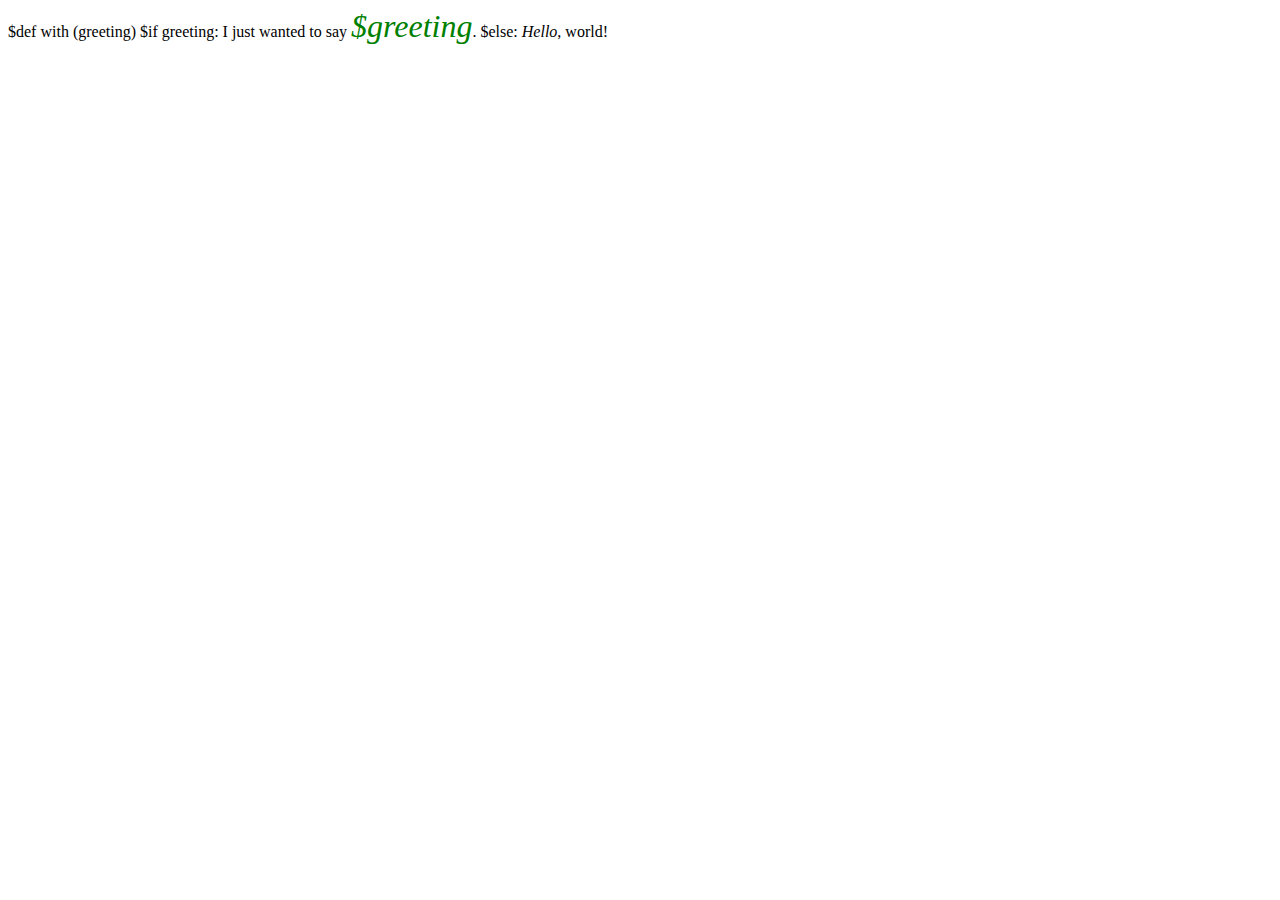
<file: Cristhian-Cerda-python/gothonweb/templates/index.html>
$def with (greeting)

<html>
    <head>
        <title>Gothons Of Planet Percal #25</title>
    </head>
<body>

$if greeting:
    I just wanted to say <em style="color: green; font-size: 2em;">$greeting</em>.
$else:
    <em>Hello</em>, world!

</body>
</html>
</file>
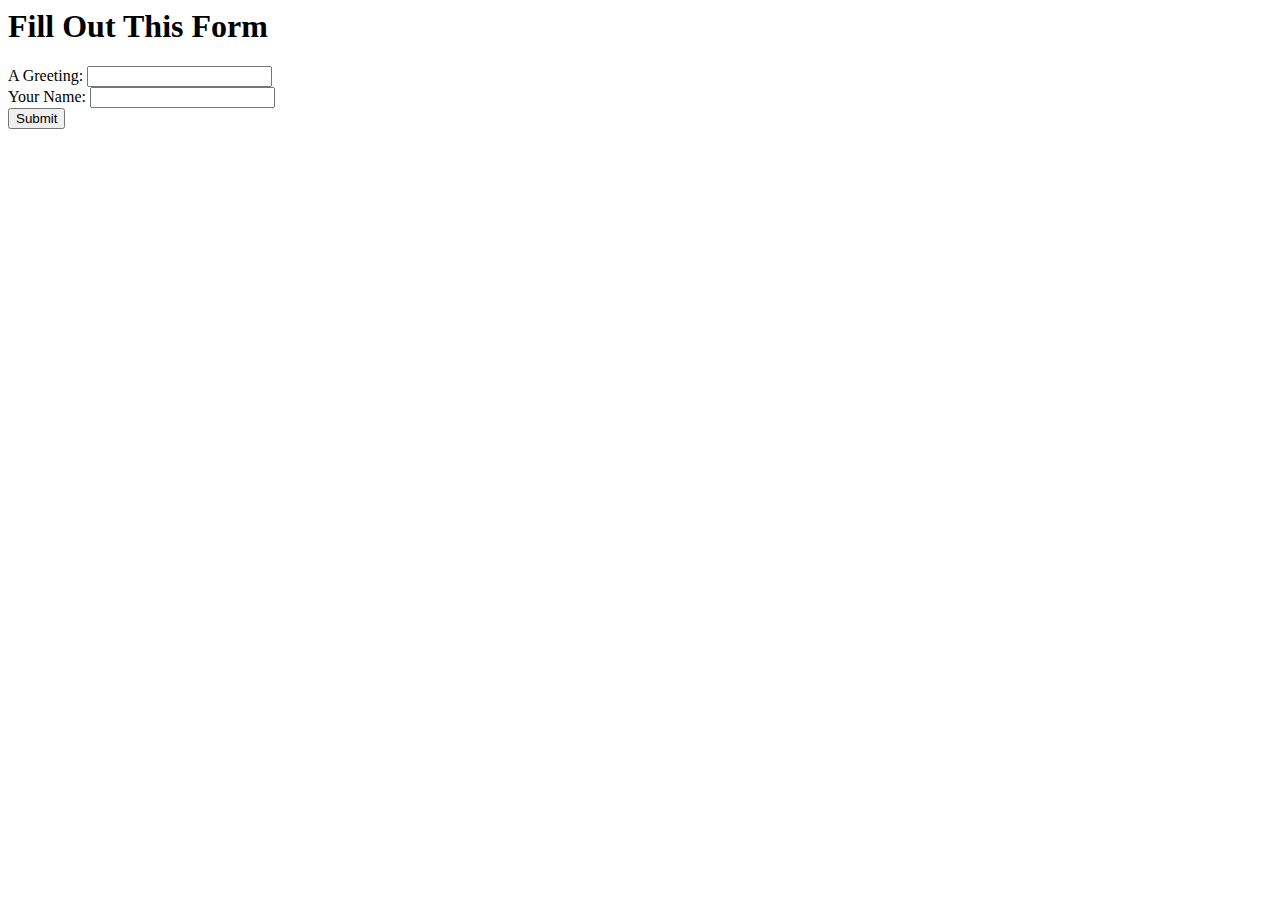
<file: Cristhian-Cerda-python/gothonweb/templates/hello_form.html>
<html>
    <head>
        <title>Sample Web Form</title>
    </head>
<body>

<h1>Fill Out This Form</h1>

<form action="/hello" method="POST">
    A Greeting: <input type="text" name="greet">
    <br/>
    Your Name: <input type="text" name="name">
    <br/>
    <input type="submit">
</form>

</body>
</html>
</file>
